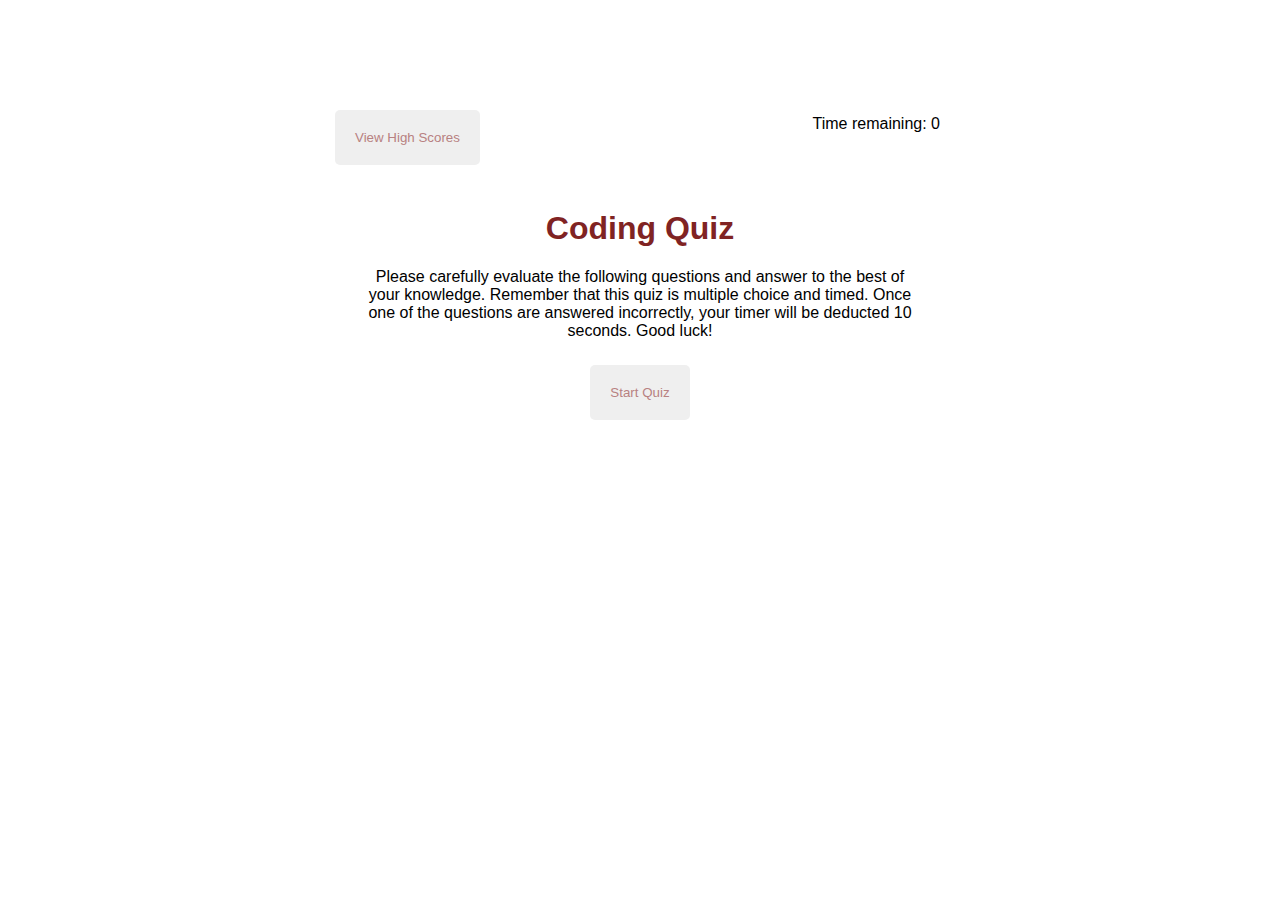
<file: index.html>
<!DOCTYPE html>
<html>
<head>
	<meta charset="utf-8">
	<meta name="viewport" content="width=device-width, initial-scale=1">
    <link rel="stylesheet" href="./style.css"/>
    <title>Coding Quiz</title>
</head>
<body>
    <div class="quizcontainer">
        <header>
            <div>
                <a href="./highscore.html">
                    <button class="header-highscore" id="view-high-scores">
                        View High Scores
                    </button>
                </a>
            </div>
            <div class="timer">
                <p> Time remaining: <span id="timer"> 0 </span>  </p>
            </div>
        </header>
        <main class="quiz">
            <div id="start-quiz">
                <div class="start-page" id="start-screen">
                    <h1 id="top">Coding Quiz</h1>
                    <p>
                        Please carefully evaluate the following questions and answer
                        to the best of your knowledge. Remember that this quiz is multiple choice and timed.
                        Once one of the questions are answered incorrectly, your timer will be deducted
                        10 seconds. Good luck!
                    </p>
                    <button id="start"> Start Quiz </button>
                </div>
            </div>

            <div class="hide" id="questions">
                <h2 id="sentence"></h2>
                <div class="choices" id="choices"></div>
            </div>
            <div class="hide" id="end-quiz">
                <h2>Great Job!</h2>
                <p>You Scored:
                    <span id="final-score"></span>
                </p>
                <p>
                    Enter you name here:
                    <input type="text" id="names" max="3"/>
                    <button id="submit-score">Submit</button>
                </p>
            </div>
            <div id="feedback" class="hide-feedback"></div>

        </main>
    </div>
    <script src="./script.js"></script>
</body>
</html>
</file>
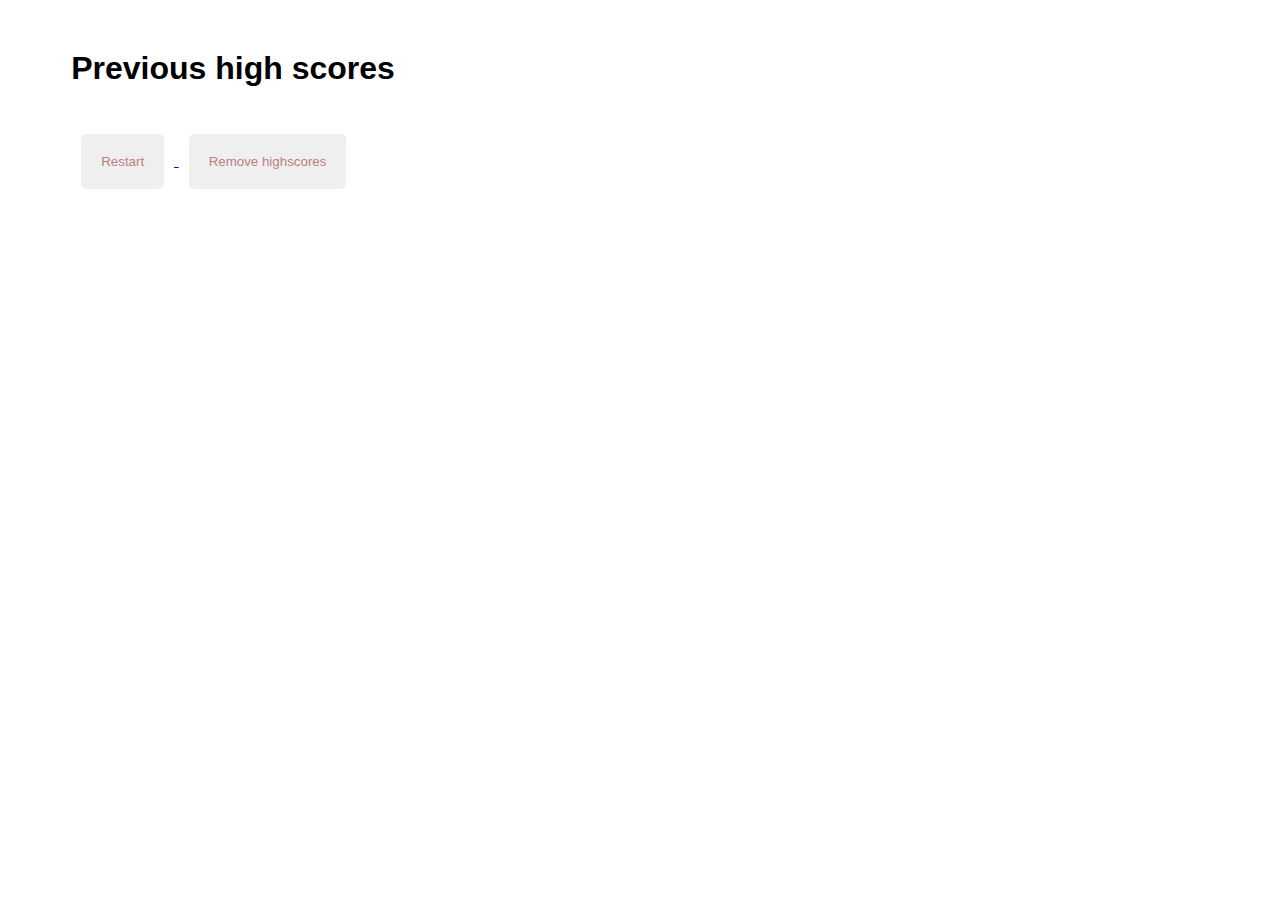
<file: highscore.html>
<!DOCTYPE html>
<html>
<head>
	<meta charset="utf-8">
	<meta name="viewport" content="width=device-width, initial-scale=1">
    <link rel="stylesheet" href="./style.css"/>
    <script src="./highscore.js"></script>
    <title>High Scores</title>
</head>
<body>
    <div class="scores">
        <h1>Previous high scores</h1>
        <ol id="highscores"></ol>
        <a href="index.html">
            <button>Restart</button>
        </a>
        <button id="clear">Remove highscores</button>
    </div>
</body>
</html>
</file>
<file: style.css>
*{
    font-family:'Lucida Sans', 'Lucida Sans Regular', 'Lucida Grande', 'Lucida Sans Unicode', Geneva, Verdana, sans-serif
}

.quiz,
.scores{
    margin: 50px auto 0 auto;
    max-width: 400px;
}

#top{
    color: rgb(128, 35, 35);
}

.quizcontainer{
    border: 5px;
    position: absolute;
    top: 50%;
    left: 50%;
    height: 580px;
    width: 50%;
    padding: 10px;
    transform: translate(-50%, -50%);
}

p{
    margin: 15px 15px;
}

.start-page{
    text-align: center;
}

.header-highscore{
    position: absolute;
    top: -50px;
    left: 15px;
}

.timer{
    position: absolute;
    top: -50px;
    right: 15px;
}

button{
    display:inline-block;
    margin: 10px;
    color: rgb(184, 129, 129);
    border-radius: 5px;
    border: 0;
    padding: 20px;
}

.choices button{
    display: block;
}

input [type="text"] {
    font-size: 100%;
}

.hide{
    display: none;
}

.feedback{
    font-size: 120%;
    font-weight: 800;
    margin-top: 20px;
    padding-top: 15px;
    color:rgb(184, 129, 129);
}

ol{
    padding-left: 15px;
    max-height: 600px;
    overflow: auto;
}

li{
    padding: 5px;
    list-style: decimal;
}

@media screen and (max-width: 768px) {
    .quizcontainer{
        width: 80%;
    }
}

@media screen and (max-width: 575px) {
    .quizcontainer{
        width: 90%;
    }
}

.quiz,
.scores{
    max-width: 90%;
}
</file>
